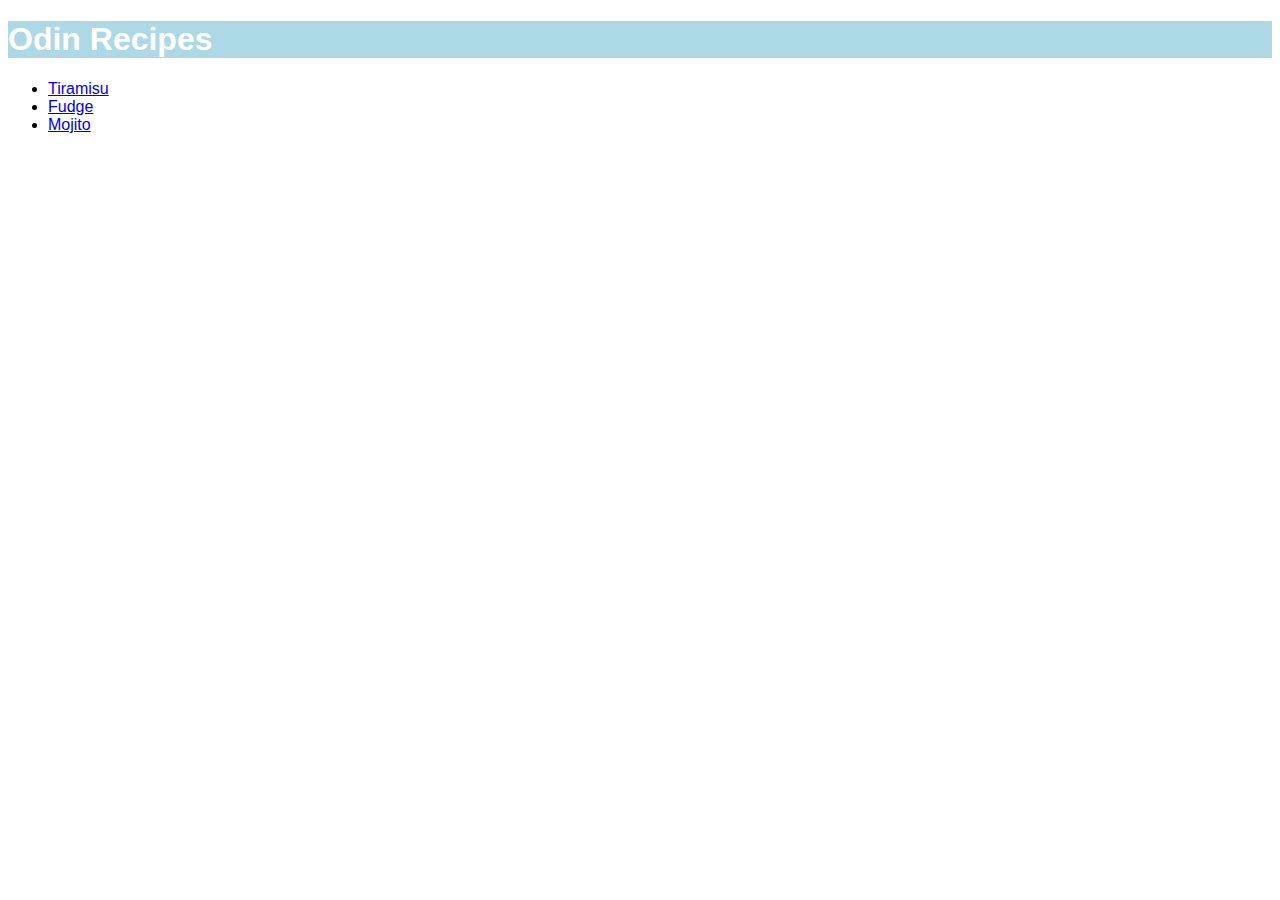
<file: index.html>
<!DOCTYPE html>
<html lang="en">
<head>
    <meta charset="UTF-8">
    <meta http-equiv="X-UA-Compatible" content="IE=edge">
    <meta name="viewport" content="width=device-width, initial-scale=1.0">
    <link rel="stylesheet" href="styles.css">
    <title>Odin Recipes</title>
    

</head>
<body>
    
    <h1>Odin Recipes</h1>
    <ul>
    <li><a href="recipes/tiramisu.html">Tiramisu</a></li>
   <li> <a href="recipes/fudge.html">Fudge</a></li>
   <li> <a href="recipes/mojito.html">Mojito</a></li>
</ul>
</body>
</html>
</file>
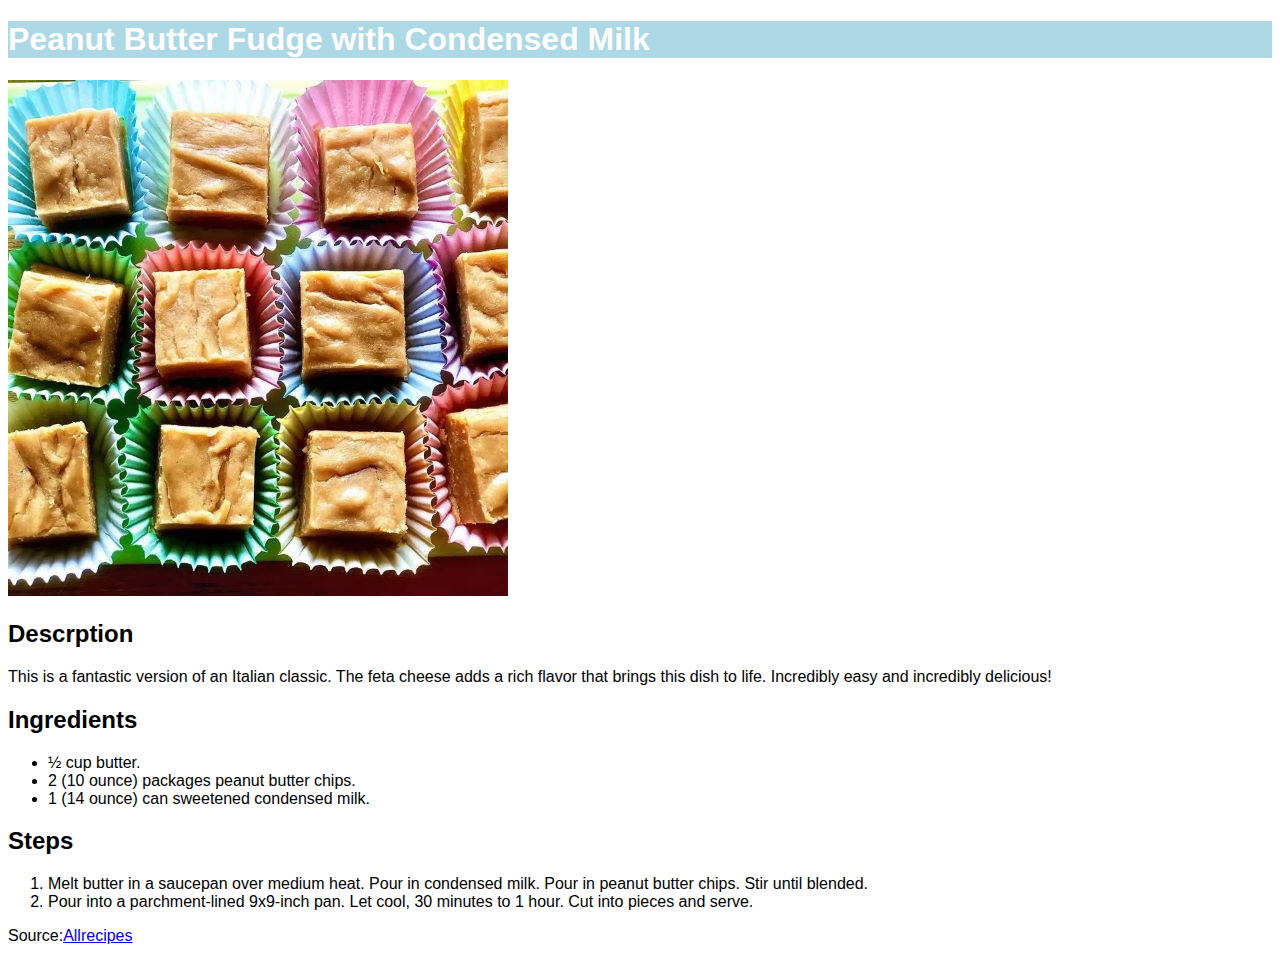
<file: recipes/fudge.html>
<!DOCTYPE html>
<html lang="en">
<head>
    <meta charset="UTF-8">
    <meta http-equiv="X-UA-Compatible" content="IE=edge">
    <meta name="viewport" content="width=device-width, initial-scale=1.0">
    <link rel="stylesheet" href="../styles.css">
    <title>Fudge</title>
</head>
<body>
    <h1>Peanut Butter Fudge with Condensed Milk</h1>
    <img src="images/fudge.jpg" alt="fudge" height:auto width="500px">

    <h2>Descrption</h2>
    <p>This is a fantastic version of an Italian classic. The feta cheese adds a rich flavor that brings this dish to life. Incredibly easy and incredibly delicious!    </p>
    
    <h2>Ingredients</h2>

    <ul>
        <li>½ cup butter.</li>
        <li>2 (10 ounce) packages peanut butter chips.</li>
        <li>1 (14 ounce) can sweetened condensed milk.</li>
    </ul>

 

    <h2>Steps</h2>

    <ol>
        <li>Melt butter in a saucepan over medium heat. Pour in condensed milk. Pour in peanut butter chips. Stir until blended.</li>
        <li>Pour into a parchment-lined 9x9-inch pan. Let cool, 30 minutes to 1 hour. Cut into pieces and serve.</li>
        </ol>

        <span>Source:</span><a href="https://www.allrecipes.com/recipe/277930/peanut-butter-fudge-with-condensed-milk/">Allrecipes</a> 


</body>
</html>
</file>
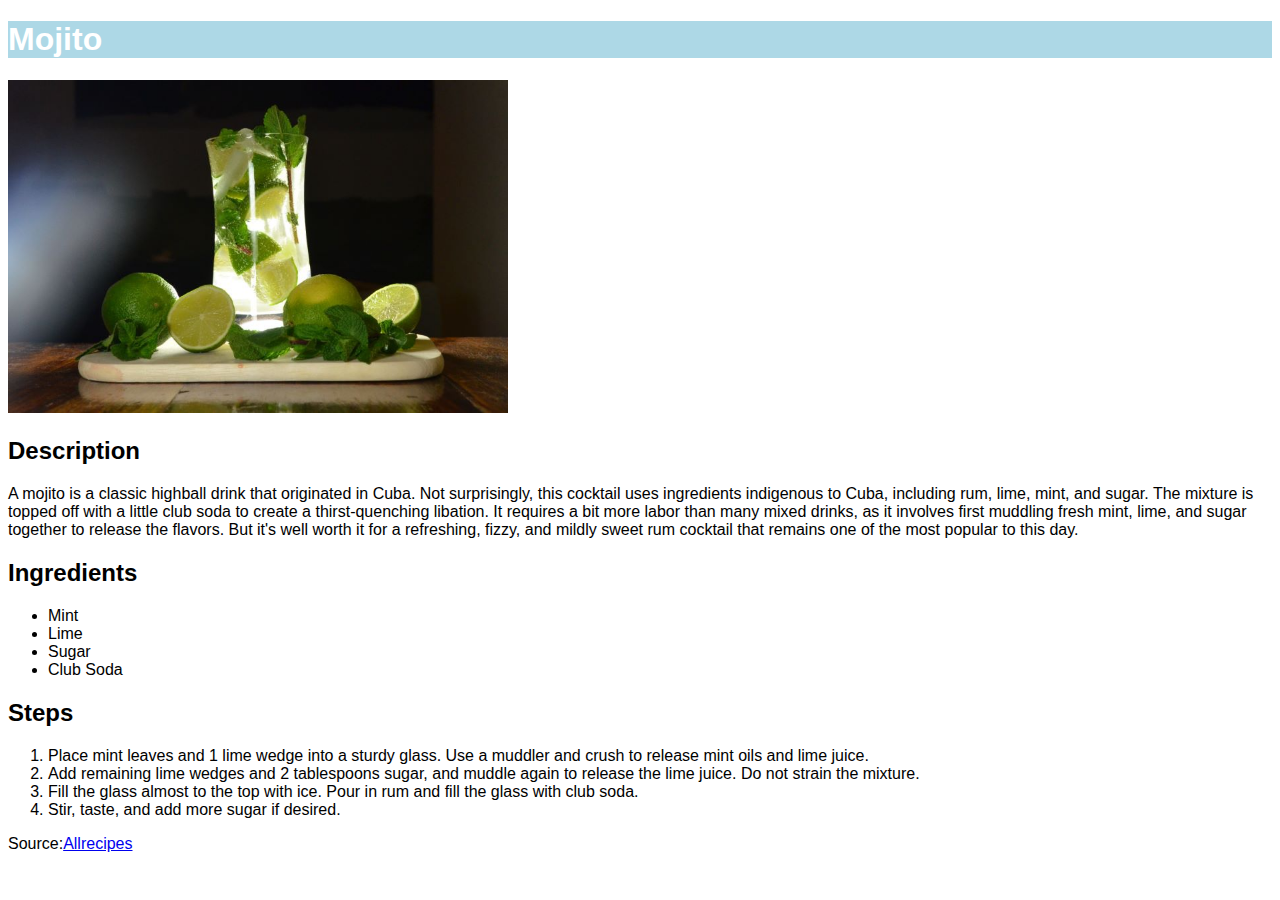
<file: recipes/mojito.html>
<!DOCTYPE html>
<html lang="en">
<head>
    <meta charset="UTF-8">
    <meta http-equiv="X-UA-Compatible" content="IE=edge">
    <meta name="viewport" content="width=device-width, initial-scale=1.0">
    <link rel="stylesheet" href="../styles.css">
    <title>Mojito</title>
</head>
<body>
    <h1>Mojito</h1>
    <img src="images/mojito.jpeg" alt="mojito" height:auto width="500px">

    <h2>Description</h2>
    <p>
        A mojito is a classic highball drink that originated in Cuba. 
        Not surprisingly, this cocktail uses ingredients indigenous to
        Cuba, including rum, lime, mint, and sugar. The mixture is 
        topped off with a little club soda to create a thirst-quenching
        libation. It requires a bit more labor than many mixed drinks,
         as it involves first muddling fresh mint, lime, and sugar 
         together to release the flavors. But it's well worth it for a 
         refreshing, fizzy, and mildly sweet rum cocktail that remains 
         one of the most popular to this day.
    </p>

    <h2>Ingredients</h2>
    <ul>
        <li>Mint</li>
        <li>Lime</li>
        <li>Sugar</li>
        <li>Club Soda</li>
    </ul>

    <h2>Steps</h2>
    <ol>
        <li>Place mint leaves and 1 lime wedge into a sturdy glass. Use a muddler and crush to release mint oils and lime juice.</li>
        <li>Add remaining lime wedges and 2 tablespoons sugar, and muddle again to release the lime juice. Do not strain the mixture.</li>
        <li>Fill the glass almost to the top with ice. Pour in rum and fill the glass with club soda.</li>
        <li>Stir, taste, and add more sugar if desired.</li>
    </ol>
    <span>Source:</span><a href="https://www.allrecipes.com/recipe/147363/the-real-mojito/">Allrecipes</a> 
</body>
</html>
</file>
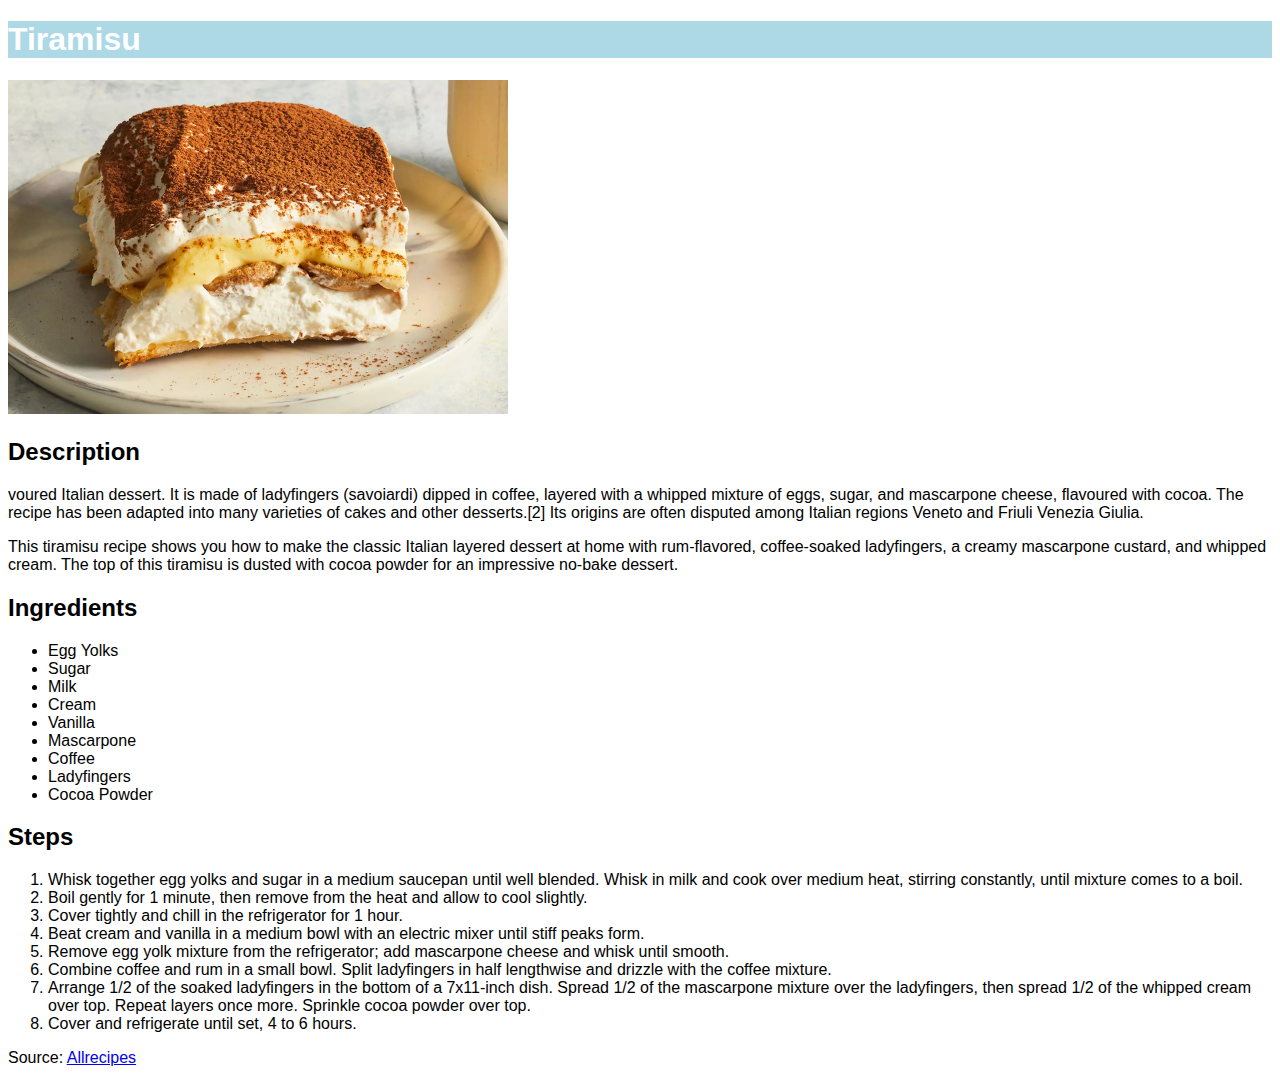
<file: recipes/tiramisu.html>
<!DOCTYPE html>
<html lang="en">
<head>
    <meta charset="UTF-8">
    <meta http-equiv="X-UA-Compatible" content="IE=edge">
    <meta name="viewport" content="width=device-width, initial-scale=1.0">
    <link rel="stylesheet" href="../styles.css">
    <title>Tiramisu</title>
</head>
<body>
    <h1>Tiramisu</h1>
    <img src="images/tiramisu.jpg" alt="tiramisu" height:auto width="500px">
    <h2>Description</h2>
    <p>voured Italian dessert. It is made of ladyfingers (savoiardi) dipped in coffee, 
       layered with a whipped mixture of eggs, sugar, and mascarpone cheese, flavoured
       with cocoa. The recipe has been adapted into many varieties of cakes and other
       desserts.[2] Its origins are often disputed among Italian regions Veneto and
       Friuli Venezia Giulia.</p>
    <p>This tiramisu recipe shows you how to make the classic Italian layered dessert
        at home with rum-flavored, coffee-soaked ladyfingers, a creamy mascarpone custard,
        and whipped cream. The top of this tiramisu is dusted with cocoa powder for an impressive
        no-bake dessert.</p>

        <h2>Ingredients</h2>
        <ul>
            <li>Egg Yolks</li>
            <li>Sugar</li>
            <li>Milk</li>
            <li>Cream</li>
            <li>Vanilla</li>
            <li>Mascarpone</li>
            <li>Coffee</li>
            <li>Ladyfingers</li>
            <li>Cocoa Powder</li>

        </ul>
        <h2>Steps</h2>
        <ol>
            <li>Whisk together egg yolks and sugar in a medium saucepan until well blended. Whisk in milk and cook over medium heat, stirring constantly, until mixture comes to a boil.

            </li>
            <li>Boil gently for 1 minute, then remove from the heat and allow to cool slightly.

            </li>
            <li>Cover tightly and chill in the refrigerator for 1 hour.

            </li>
            <li>Beat cream and vanilla in a medium bowl with an electric mixer until stiff peaks form.

            </li>
            <li>Remove egg yolk mixture from the refrigerator; add mascarpone cheese and whisk until smooth.

            </li>
            <li>Combine coffee and rum in a small bowl. Split ladyfingers in half lengthwise and drizzle with the coffee mixture.

            </li>
            <li>Arrange 1/2 of the soaked ladyfingers in the bottom of a 7x11-inch dish. Spread 1/2 of the mascarpone mixture over the ladyfingers, then spread 1/2 of the whipped cream over top. Repeat layers once more. Sprinkle cocoa powder over top.

            </li>
            <li>Cover and refrigerate until set, 4 to 6 hours.

            </li>
        </ol>
        <span>Source:</span> <a href="https://www.allrecipes.com/recipe/21412/tiramisu-ii/">Allrecipes</a> 
</body>
</html>
</file>
<file: styles.css>
*{
    font-family: 'Trebuchet MS', sans-serif;
}

h1{
    background-color: lightblue;
    color: white;
}
</file>
